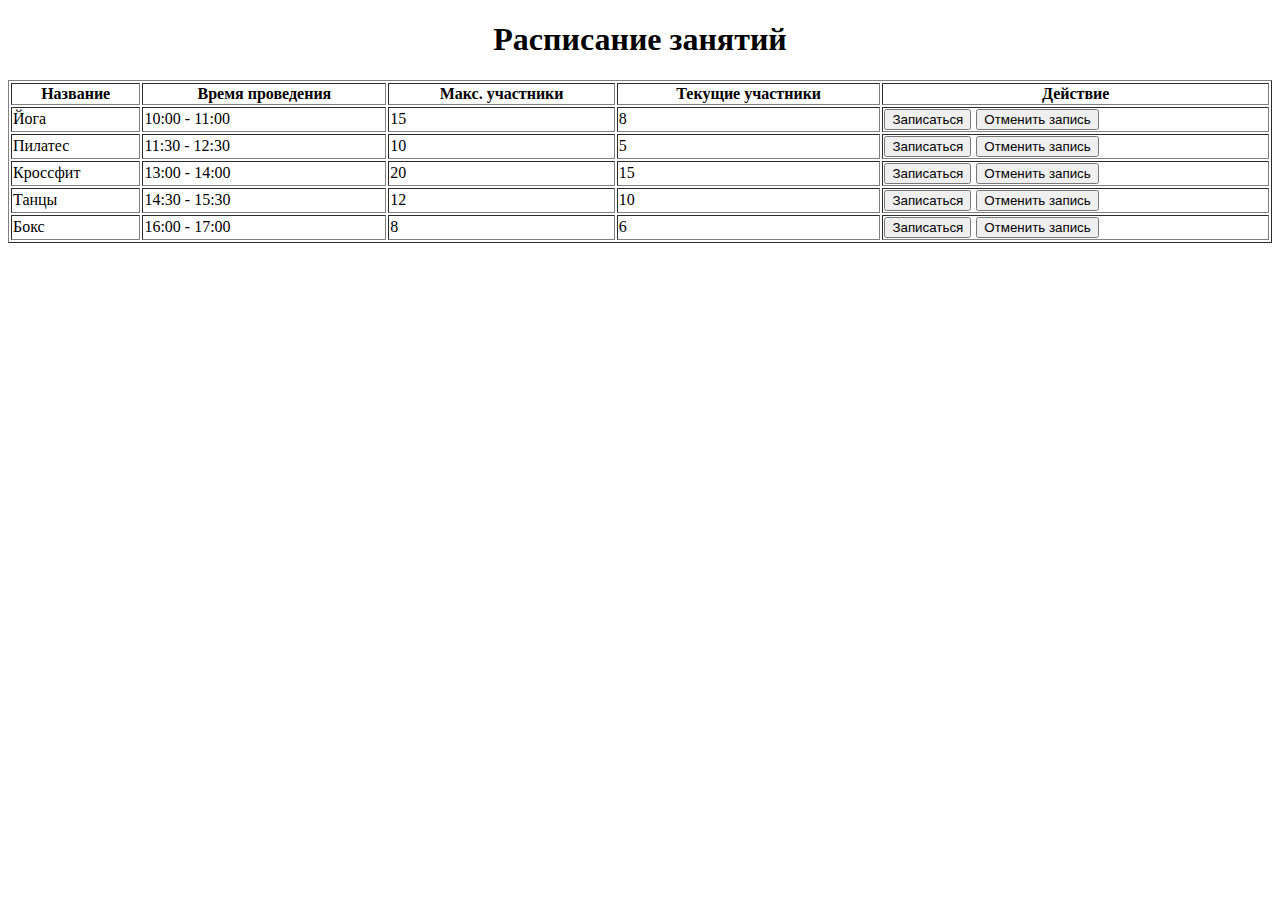
<file: HomeWork/HomeWork_1/index.html>
<!DOCTYPE html>
<html lang="en">
<head>
  <meta charset="UTF-8">
  <meta http-equiv="X-UA-Compatible" content="IE=edge">
  <meta name="viewport" content="width=device-width, initial-scale=1.0">
  <link rel="stylesheet" href="./style/style.css">
  <title>HomeWork1</title>
</head>
<body>

  <h1 class="title">Расписание занятий</h1>
  <table class="classes-table" border="1">
    <tr>
      <th>Название</th>
      <th>Время проведения</th>
      <th>Макс. участники</th>
      <th>Текущие участники</th>
      <th>Действие</th>
    </tr>
  </table>


  <script src="./script/main.js"></script>
</body>
</html>
</file>
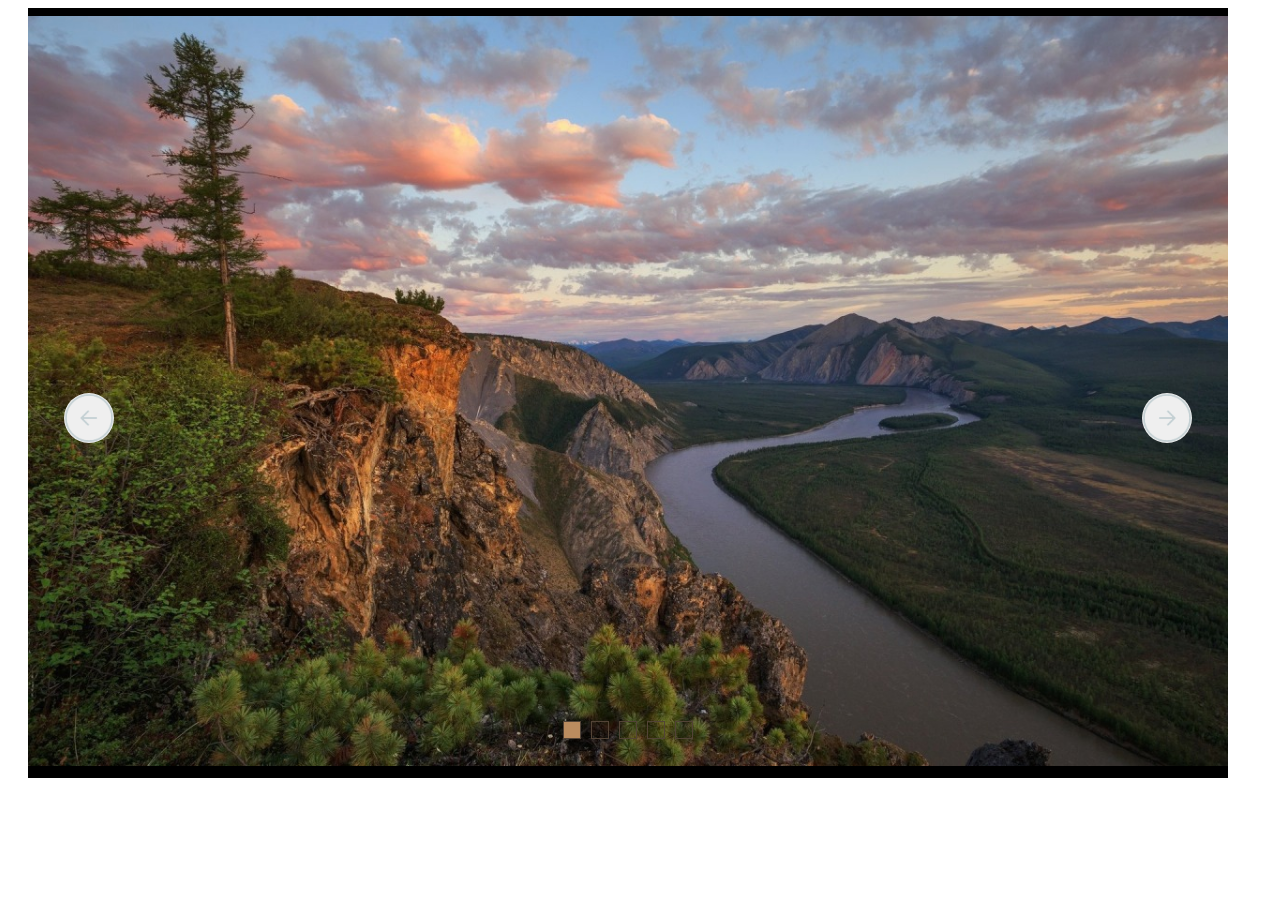
<file: HomeWork/HomeWork_2/index.html>
<!DOCTYPE html>
<html lang="ru">
<head>
  <meta charset="UTF-8" />
  <meta http-equiv="X-UA-Compatible" content="IE=edge" />
  <meta name="viewport" content="width=device-width, initial-scale=1.0" />
  <title>Document</title>
  <link rel="stylesheet" href="./style/style.css" />
</head>
<body>
  <div class="slider">
    <div class="slider-line">
      <div class="slider-item">
        <img class="slider-image" src="./images/img1.jpg" alt="" />
      </div>
      <div class="slider-item">
        <img class="slider-image" src="./images/img2.jpg" alt="" />
      </div>
      <div class="slider-item">
        <img class="slider-image" src="./images/img3.jpg" alt="" />
      </div>
      <div class="slider-item">
        <img class="slider-image" src="./images/img4.jpg" alt="" />
      </div>
      <div class="slider-item">
        <img class="slider-image" src="./images/img5.jpg" alt="" />
      </div>
    </div>
    <button class="slider-prev"></button>
    <button class="slider-next"></button>
    <div class="slider-wrapper">
      <div class="slider-dot active-dot"></div>
      <div class="slider-dot"></div>
      <div class="slider-dot"></div>
      <div class="slider-dot"></div>
      <div class="slider-dot"></div>
    </div>
  </div>

  <script src="./script/main.js"></script>
</body>
</html>
</file>
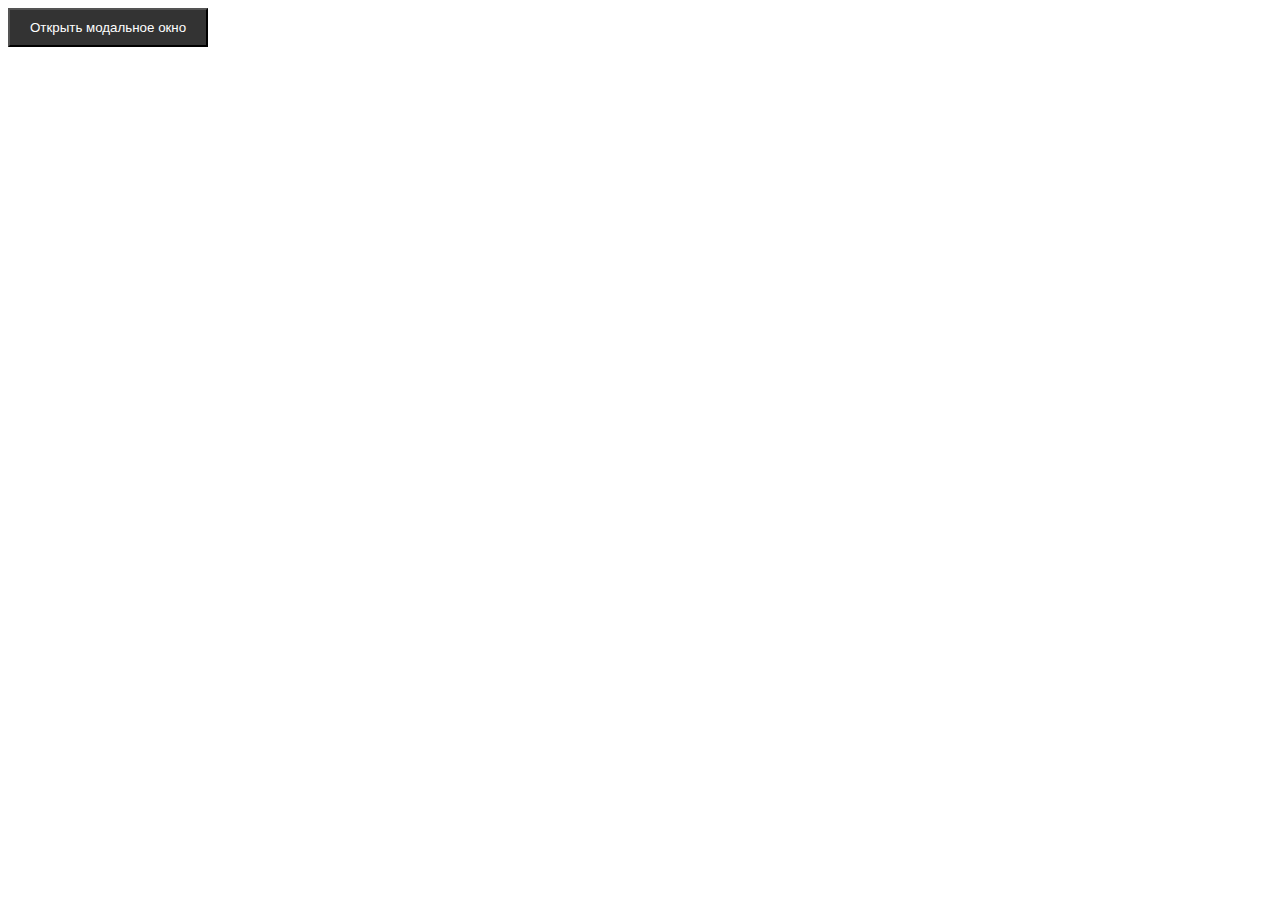
<file: ClassWork/Lectures/Lecture_2/index.html>
<!DOCTYPE html>
<html lang="en">
<head>
  <meta charset="UTF-8">
  <meta http-equiv="X-UA-Compatible" content="IE=edge">
  <meta name="viewport" content="width=device-width, initial-scale=1.0">
  <title>Модальное окно</title>

  <style>
    #modal {
      display: none;
      position: fixed;
      top: 50%;
      left: 50%;
      transform: translate(-50%, -50%);
      width: 300px;
      padding: 20px;
      background-color: #f0f0f0;
      text-align: center;
      cursor: pointer;
    }

    .open-modal-btn {
      padding: 10px 20px;
      background-color: #333;
      color: #fff;
      cursor: pointer;
    }
  </style>
</head>
<body>
  <button class="open-modal-btn">Открыть модальное окно</button>

  <div id="modal">
    <h2>Модальное окно</h2>
    <p>Нажмите вне окна, чтобы закрыть его</p>
  </div>


  <script>
    const modal = document.getElementById('modal');
    const openModalBtn = document.querySelector('.open-modal-btn');

    openModalBtn.addEventListener('click', () => {
      modal.style.display = 'block';
    })

    document.addEventListener('mousedown', (event) => {
      if (!modal.contains(event.target) && event.target !== openModalBtn) {
        modal.style.display = 'none';
      }
    })

  </script>
</body>
</html>
</file>
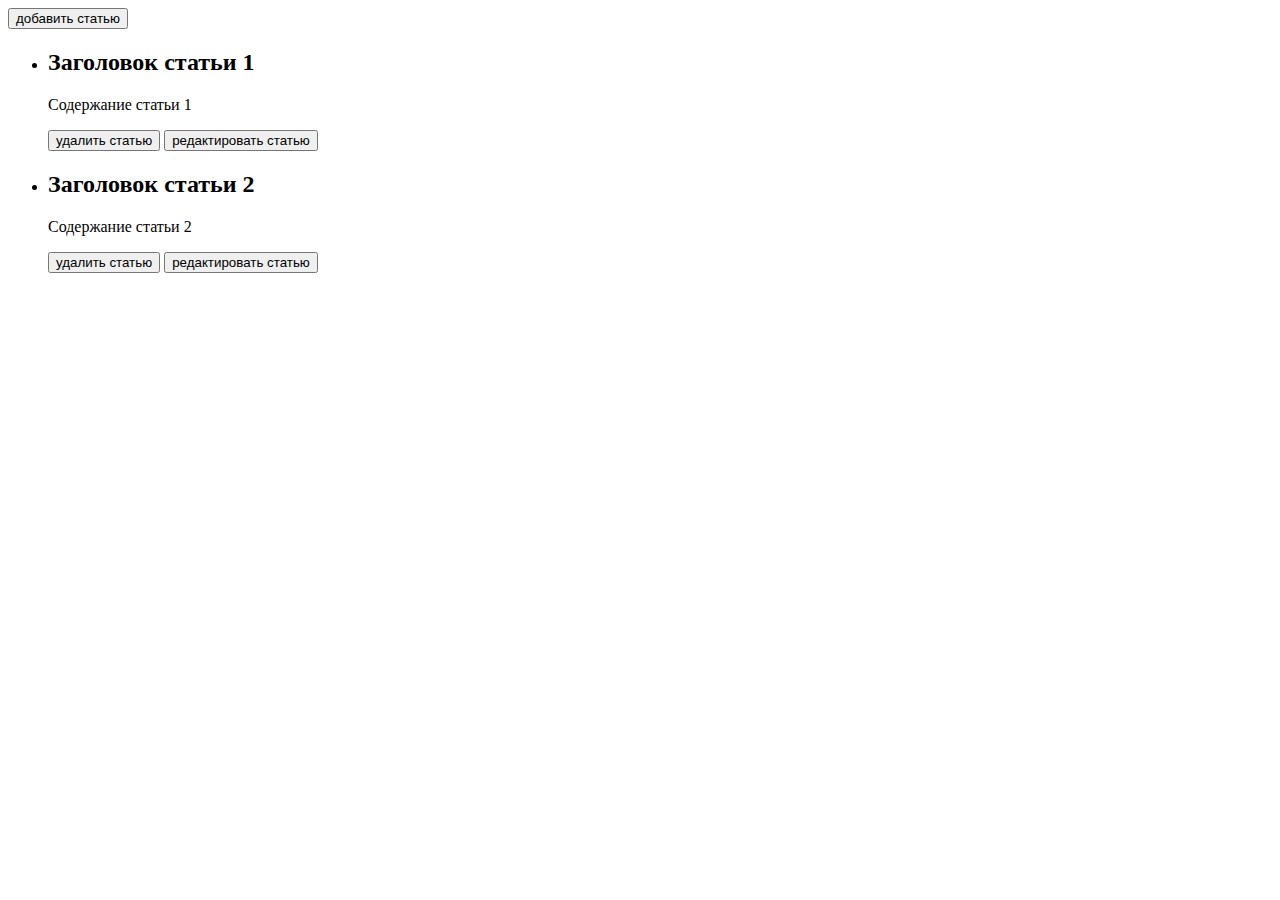
<file: ClassWork/Seminars/Seminar_1/index.html>
<!DOCTYPE html>
<html lang="en">
<head>
  <meta charset="UTF-8">
  <meta http-equiv="X-UA-Compatible" content="IE=edge">
  <meta name="viewport" content="width=device-width, initial-scale=1.0">
  <title>Seminar1</title>

  <style>
    .button-wrapper {
      margin: 0 0 50px;
    }

    .container {
      padding: 10px;
      display: flex;
      justify-content: center;
      align-items: center;
      flex-wrap: wrap;
      gap: 10px;
      max-width: 500px;
      width: 100%;
      outline: 1px solid black;
    }

    .box {
      display: flex;
      justify-content: center;
      align-items: center;
      width: 100px;
      height: 100px;
      outline: 2px solid red;
    }
  </style>
</head>
<body>

  <!-- Задание1 -->
  <!-- <div>
    <a href="./test.html">Перейти на тестовую страницу</a>
    <a href="./index.html">Перейти на главную страницу</a>
    <button class="forward">Вперед</button>
    <button class="back">Назад</button>
  </div> -->

  <!-- Задание2 -->
  <!-- <div class="button-wrapper">
    <button class="add">Добавить элемент</button>
    <button class="remove">Удалить элемент</button>
    <button class="clone">Клонировать элемент</button>
  </div>

  <div class="container">
    <div class="box">1</div>
    <div class="box">2</div>
    <div class="box">3</div>
  </div> -->

  <!-- Задание3 -->
  <button class="add">добавить статью</button>

  <ul class="list">

  </ul>



  <script src="main.js"></script>
</body>
</html>
</file>
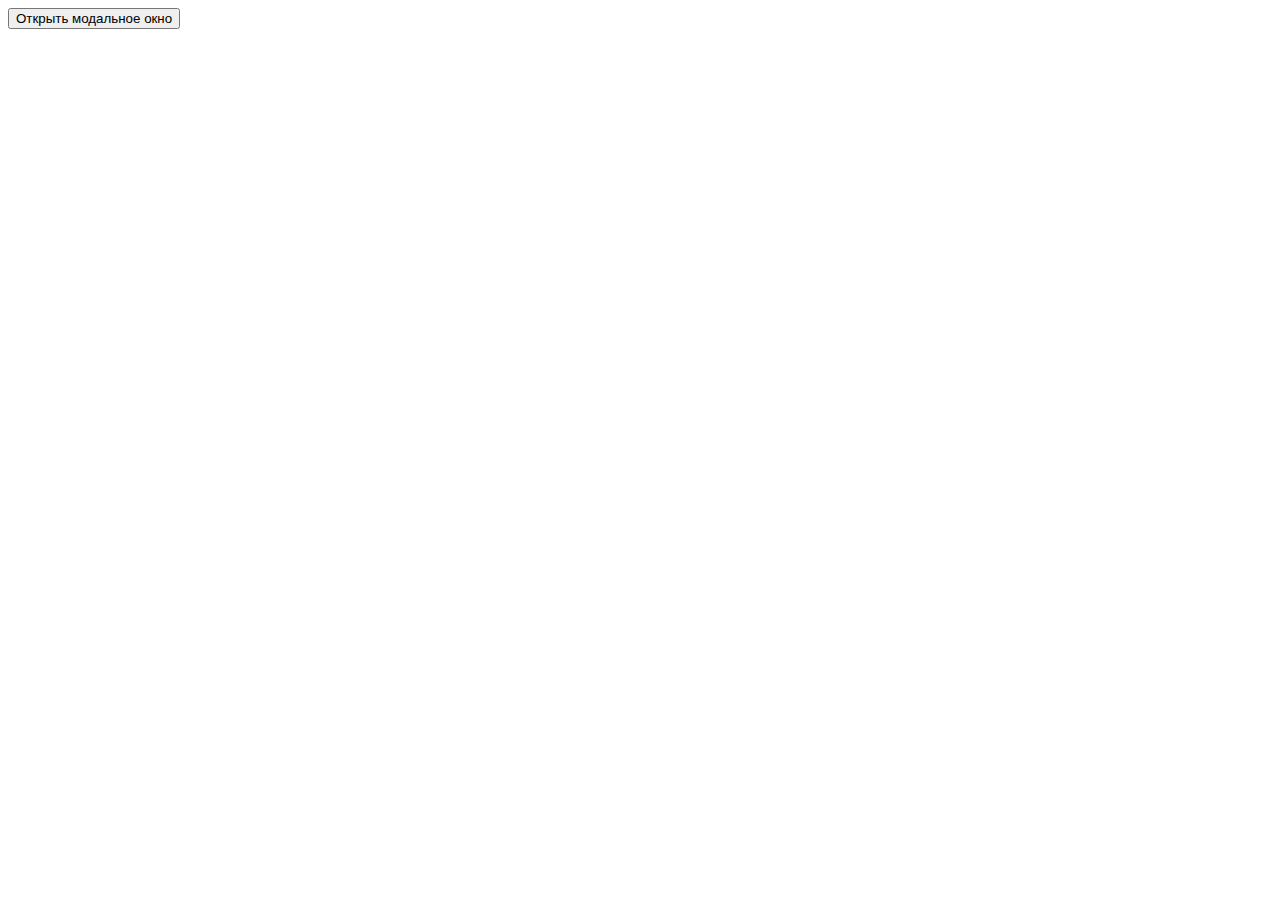
<file: ClassWork/Seminars/Seminar_2/task2/index.html>
<!DOCTYPE html>
<html lang="en">
<head>
  <meta charset="UTF-8">
  <meta name="viewport" content="width=device-width, initial-scale=1.0">
  <title>Модальное окно</title>
  <style>
    /* Стили для модального окна */
    .modal {
      display: none;
      position: fixed;
      top: 0;
      left: 0;
      width: 100%;
      height: 100%;
      background-color: rgba(0, 0, 0, 0.5);
      justify-content: center;
      align-items: center;
    }

    .modal-content {
      background-color: #fff;
      padding: 20px;
      border-radius: 5px;
      box-shadow: 0 0 10px rgba(0, 0, 0, 0.2);
      text-align: center;
    }

    .modal-content h2 {
      margin-top: 0;
    }

    .close-modal-btn {
      margin-top: 10px;
      padding: 5px 10px;
      background-color: #007bff;
      color: #fff;
      border: none;
      cursor: pointer;
    }

    .close-modal-btn:hover {
      color: #007bff;
      background-color: #fff;
      outline: 1px solid #007bff;
    }

    .open-modal-btn {
      cursor: pointer;
    }
  </style>
</head>
<body>
  <button class="open-modal-btn">Открыть модальное окно</button>

  <div id="modal" class="modal">
    <div class="modal-content">
      <h2>Модальное окно</h2>
      <p>Нажмите кнопку "Закрыть", чтобы закрыть окно.</p>
      <button class="close-modal-btn">Закрыть</button>
    </div>
  </div>

  <script src="./main.js">

  </script>
</body>
</html>
</file>
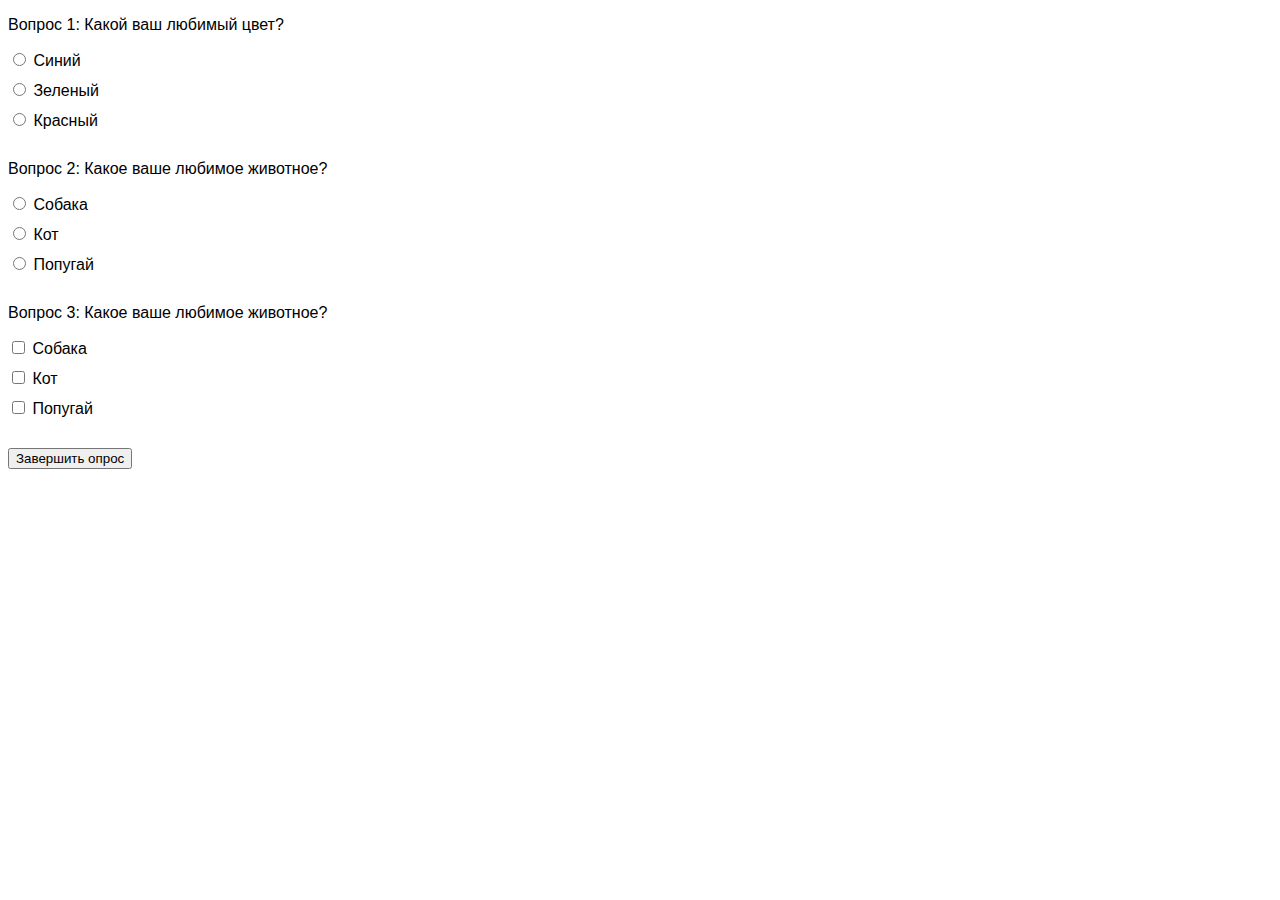
<file: ClassWork/Seminars/Seminar_2/task4/index.html>
<!DOCTYPE html>
<html lang="en">
<head>
  <meta charset="UTF-8">
  <meta name="viewport" content="width=device-width, initial-scale=1.0">
  <title>Онлайн опросник</title>
  <style>
    /* Стили для опросника */
    body {
      font-family: Arial, sans-serif;
    }

    .question {
      margin-bottom: 20px;
    }

    .options {
      display: flex;
      flex-direction: column;
    }

    label {
      cursor: pointer;
      margin-bottom: 10px;
    }

    .result {
      font-weight: bold;
    }
  </style>
</head>
<body>
  <div class="question">
    <p>Вопрос 1: Какой ваш любимый цвет?</p>
    <div class="options">
      <label>
        <input type="radio" name="q1" value="Синий"> Синий
      </label>
      <label>
        <input type="radio" name="q1" value="Зеленый"> Зеленый
      </label>
      <label>
        <input type="radio" name="q1" value="Красный"> Красный
      </label>
    </div>
  </div>

  <div class="question">
    <p>Вопрос 2: Какое ваше любимое животное?</p>
    <div class="options">
      <label>
        <input type="radio" name="q2" value="Собака"> Собака
      </label>
      <label>
        <input type="radio" name="q2" value="Кот"> Кот
      </label>
      <label>
        <input type="radio" name="q2" value="Попугай"> Попугай
      </label>
    </div>
  </div>

  <div class="question">
    <p>Вопрос 3: Какое ваше любимое животное?</p>
    <div class="options">
      <label>
        <input type="checkbox" name="q3" value="Собака">&nbsp;Собака&nbsp;
      </label>
      <label>
        <input type="checkbox" name="q3" value="Кот">&nbsp;Кот&nbsp;
      </label>
      <label>
        <input type="checkbox" name="q3" value="Попугай">&nbsp;Попугай&nbsp;
      </label>
    </div>
  </div>

  <button id="submit">Завершить опрос</button>

  <div class="result" style="display: none;">
    <p>Результаты:</p>
    <p id="result-q1">Вопрос 1: <span></span></p>
    <p id="result-q2">Вопрос 2: <span></span></p>
    <p id="result-q3">Вопрос 3: <span></span></p>
  </div>

  <script src="./main.js">

  </script>
</body>
</file>
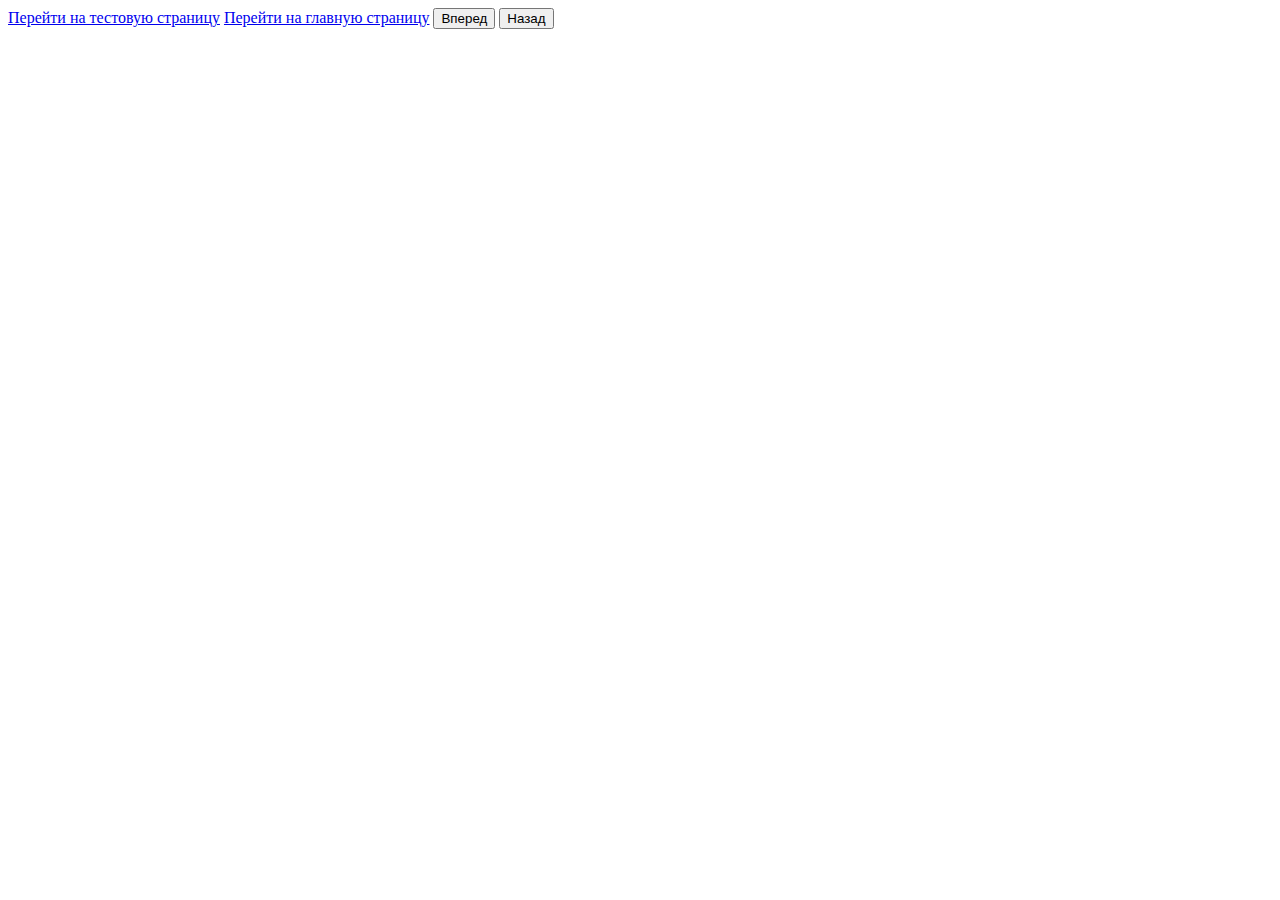
<file: ClassWork/Seminars/Seminar_1/test.html>
<!DOCTYPE html>
<html lang="en">
<head>
  <meta charset="UTF-8">
  <meta http-equiv="X-UA-Compatible" content="IE=edge">
  <meta name="viewport" content="width=device-width, initial-scale=1.0">
  <title>Test</title>
</head>
<body>
  <div>
    <a href="./test.html">Перейти на тестовую страницу</a>
    <a href="./index.html">Перейти на главную страницу</a>
    <button class="forward">Вперед</button>
    <button class="back">Назад</button>
  </div>

  <script src="main.js"></script>
</body>
</html>
</file>
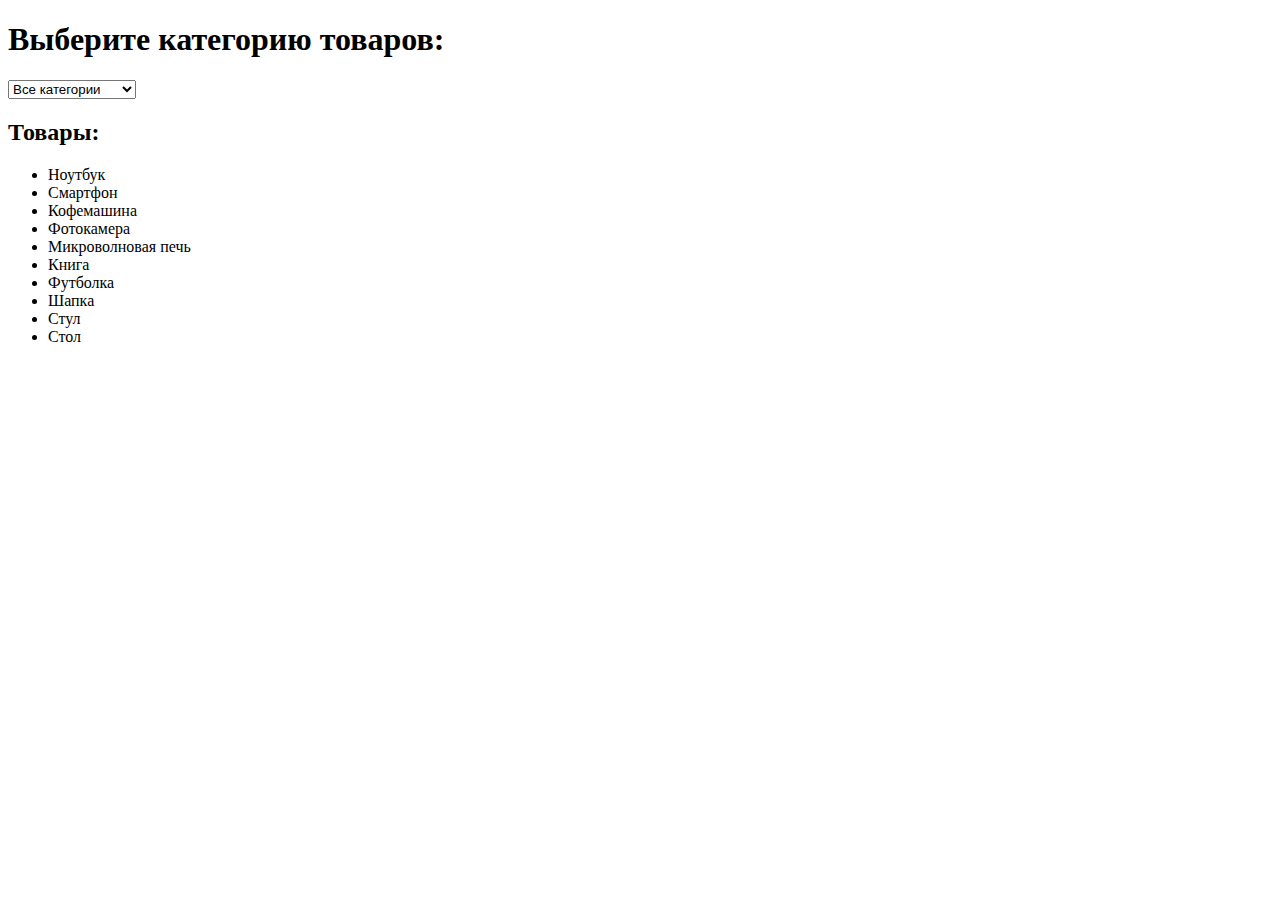
<file: ClassWork/Seminars/Seminar_3/Заготовка_1.html>
<!DOCTYPE html>
<html>
<head>
  <title>Выбор товаров по категории</title>
</head>
<body>
  <h1>Выберите категорию товаров:</h1>
  <select onchange="sortProduct()" id="category-select">
    <option value="">Все категории</option>
    <option value="Электроника">Электроника</option>
    <option value="Бытовая техника">Бытовая техника</option>
    <option value="Книги">Книги</option>
    <option value="Одежда">Одежда</option>
    <option value="Мебель">Мебель</option>
  </select>

  <h2>Товары:</h2>
  <ul id="products-list"></ul>

  <script>
    const productsData = [
      {
        id: 1,
        name: "Ноутбук",
        category: "Электроника",
      },
      {
        id: 2,
        name: "Смартфон",
        category: "Электроника",
      },
      {
        id: 3,
        name: "Кофемашина",
        category: "Бытовая техника",
      },
      {
        id: 4,
        name: "Фотокамера",
        category: "Электроника",
      },
      {
        id: 5,
        name: "Микроволновая печь",
        category: "Бытовая техника",
      },
      {
        id: 6,
        name: "Книга",
        category: "Книги",
      },
      {
        id: 7,
        name: "Футболка",
        category: "Одежда",
      },
      {
        id: 8,
        name: "Шапка",
        category: "Одежда",
      },
      {
        id: 9,
        name: "Стул",
        category: "Мебель",
      },
      {
        id: 10,
        name: "Стол",
        category: "Мебель",
      },
    ];


    const select = document.querySelector('#category-select');
    const ul = document.querySelector('#products-list');


    function createLi(nameProduct) {
      const li = document.createElement('li');
      li.textContent = nameProduct;
      ul.appendChild(li);
    }

    function sortProduct() {
      ul.innerHTML = '';
      const category = select.value;

      if (category === '') {
        productsData.forEach(item => {
          createLi(item.name);
        });
      } else {
        const result = productsData.filter((product) => product.category === category);
        result.forEach(item => {
          createLi(item.name);
        });
      }
    }

    sortProduct();

  </script>
</body>
</html>
</file>
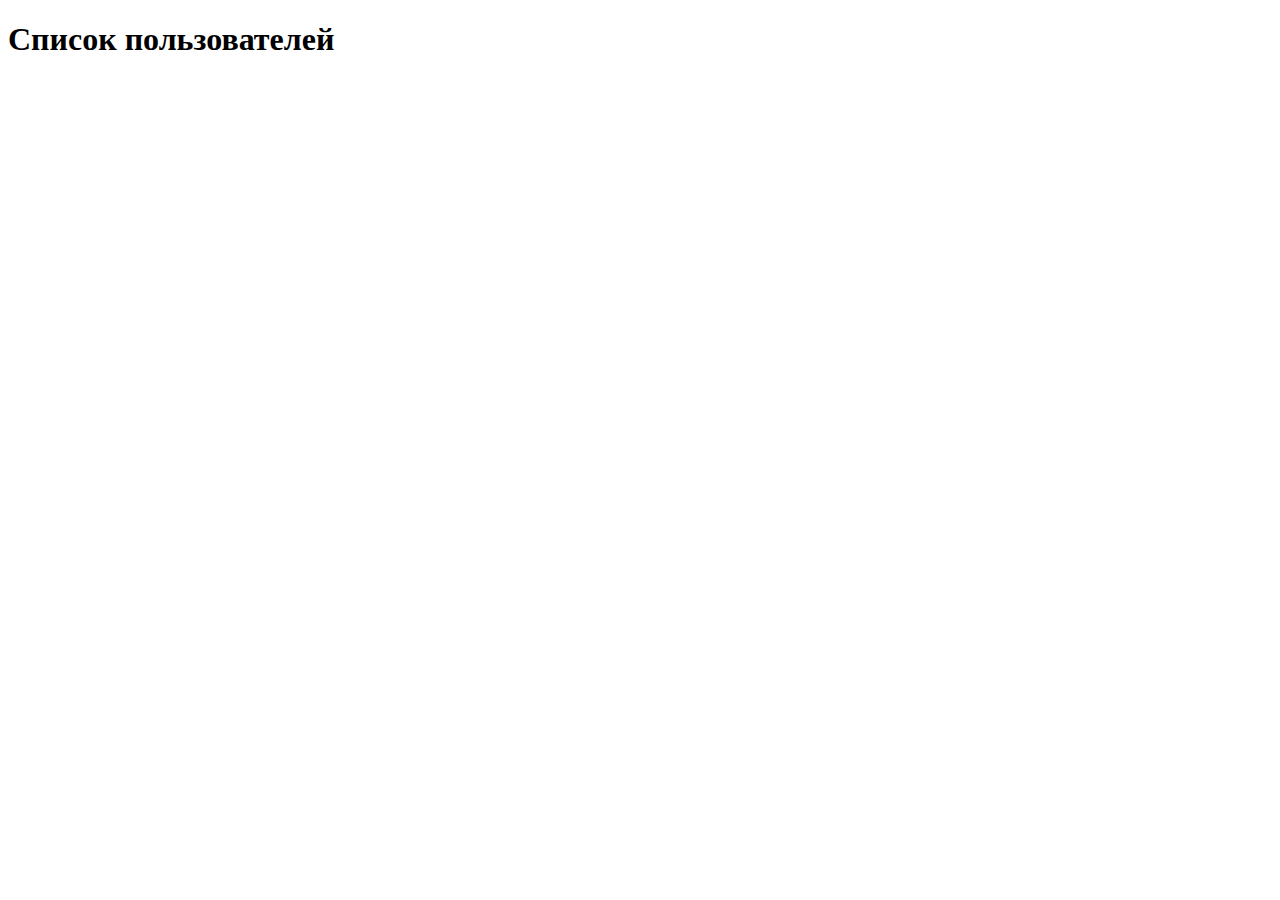
<file: ClassWork/Seminars/Seminar_3/Заготовка_3.html>
<!DOCTYPE html>
<html lang="en">
<head>
  <meta charset="UTF-8">
  <meta name="viewport" content="width=device-width, initial-scale=1.0">
  <title>Список пользователей</title>
</head>
<body>
  <h1>Список пользователей</h1>
  <ul id="user-list"></ul>

  <script>
    const ulUser = document.querySelector('#user-list');
    function createLi(nameUser) {
      const li = document.createElement('li');
      li.textContent = nameUser;
      ulUser.appendChild(li);
    }

    // Функция для получения списка пользователей
    async function fetchUserList() {
      try {
        const response = await fetch(`https://jsonplaceholder.typicode.com/users`);
        const users = await response.json();
        return users;
      } catch (error) {
        console.error('Ошибка при загрузке фотографий:', error);
        return [];
      }
    }

    // Обновляем страницу с данными пользователей при загрузке
    window.addEventListener('load', async () => {
      const userList = await fetchUserList();

      if (userList.length > 0) {
        userList.forEach(elem => {
          createLi(elem.name);
        });
      }

    });
  </script>
</body>
</html>
</file>
<file: HomeWork/HomeWork_1/style/style.css>
.title {
  text-align: center;
}

.classes-table {
  width: 100%;
}

.buttons-wrapper {
  display: flex;
  align-items: center;
  gap: 5px;
}
</file>
<file: HomeWork/HomeWork_2/style/style.css>
.slider {
  position: relative;
  max-width: 1200px;
  overflow: hidden;
  margin: 0 20px;
}

.slider-line {
  background-color: black;
  display: flex;
  align-items: center;
  transition: all 3s ease;
}

.slider-image {
  width: 100%;
}

.slider-prev, .slider-next {
  position: absolute;
  top: 50%;
  width: 50px;
  height: 50px;
  outline: none;
  border: none;
  border-radius: 100%;
  background-position: center;
  background-repeat: no-repeat;
  background-size: cover;
  cursor: pointer;
}

.slider-prev:hover, .slider-next:hover {
  scale: 1.3;
}

.slider-prev {
  left: 3%;
  background-image: url(../images/prev.png);
}

.slider-next {
  right: 3%;
  background-image: url(../images/next.png);
}

.slider-wrapper {
  display: flex;
  column-gap: 10px;
  position: absolute;
  bottom: 5%;
  left: 50%;
  transform: translateX(-50%);
}

.slider-dot {
  width: 16px;
  height: 16px;
  border: 1px solid #524336;
  caret-color: transparent;
}

.slider-dot:hover {
  background-color: #bb8c5f;
}

.active-dot {
  background-color: #bb8c5f;
}

/* @media (max-width: 1200px) {

  .slider-next,
  .slider-prev {
    width: calc(20px + (50 - 20) * ((100vw - 320px) / (850 - 320)));
  }

  .slider-dot {
    width: calc(10px + (16 - 10) * ((100vw - 320px) / (850 - 320)));
    height: calc(10px + (16 - 10) * ((100vw - 320px) / (850 - 320)));
  }

  .slider-wrapper {
    column-gap: calc(5px + (10 - 15) * ((100vw - 320px) / (850 - 320)));
  }
} */
</file>
